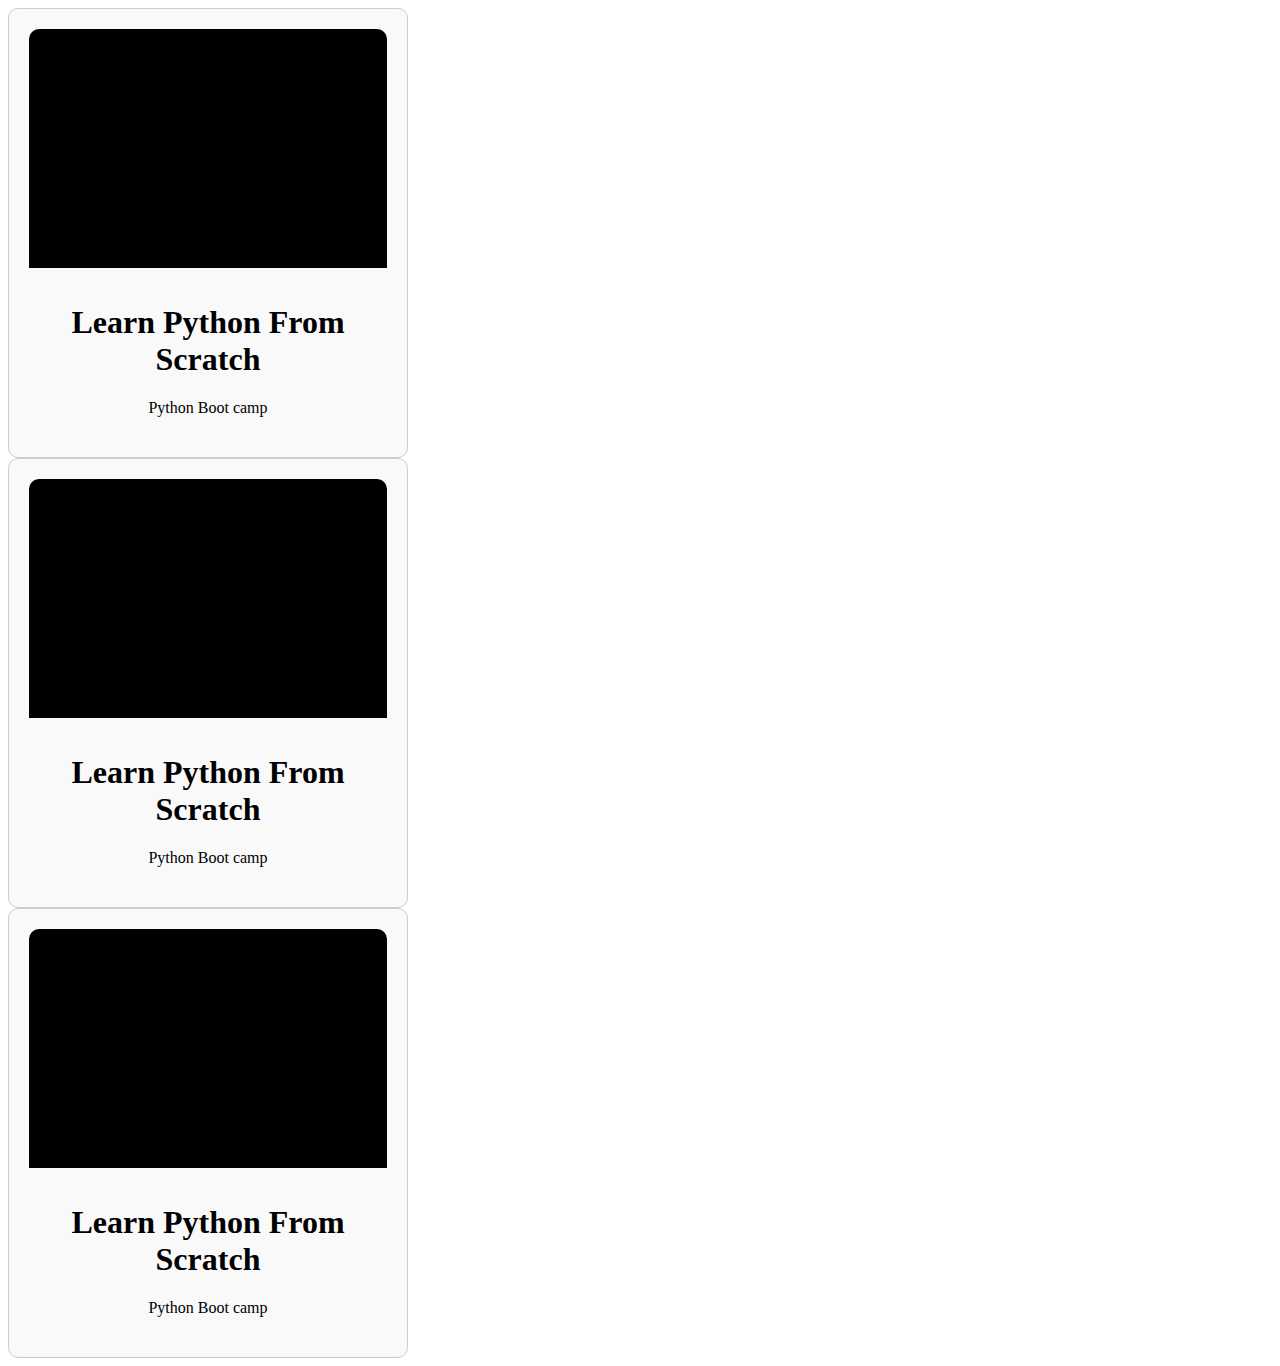
<file: test.html>
<!DOCTYPE html>
<html>
<head>
  <style>
    .postcard {
      width: 400px;
      height: 450px;
      border: 1px solid #ccc;
      border-radius: 10px;
      background-color: #f9f9f9;
      padding: 20px;
      box-sizing: border-box;
      cursor: pointer;
      transition: box-shadow 0.3s ease-in-out;
      text-align: center;
    }
    
    .postcard:hover {
      box-shadow: 0 0 10px rgba(0, 0, 0, 0.3);
    }
    
    .postcard a {
      color: #333;
      text-decoration: none;
    }
    
    .postcard img {
      width: 100%;
      height: auto;
      border-radius: 10px 10px 0 0;
      margin-bottom: 10px;
    }
  </style>
</head>
<body>
  
    <div class="postcard" onclick="window.location.href='https://example.com'">
    
        <img src="images/homepage/1.png" alt="Postcard Image">
    <h1>Learn Python From Scratch</h1>
    
    <p>Python Boot camp </p>
    <!---
    <a href="https://example.com">Click here</a>
    --> </div>



    <div class="postcard" onclick="window.location.href='https://example.com'">
    
        <img src="images/homepage/1.png" alt="Postcard Image">
    <h1>Learn Python From Scratch</h1>
    
    <p>Python Boot camp </p>
    <!---
    <a href="https://example.com">Click here</a>
    --> </div>


    <div class="postcard" onclick="window.location.href='https://example.com'">
    
        <img src="images/homepage/1.png" alt="Postcard Image">
    <h1>Learn Python From Scratch</h1>
    
    <p>Python Boot camp </p>
    <!---
    <a href="https://example.com">Click here</a>
    --> </div>


</body>
</html>
</file>
